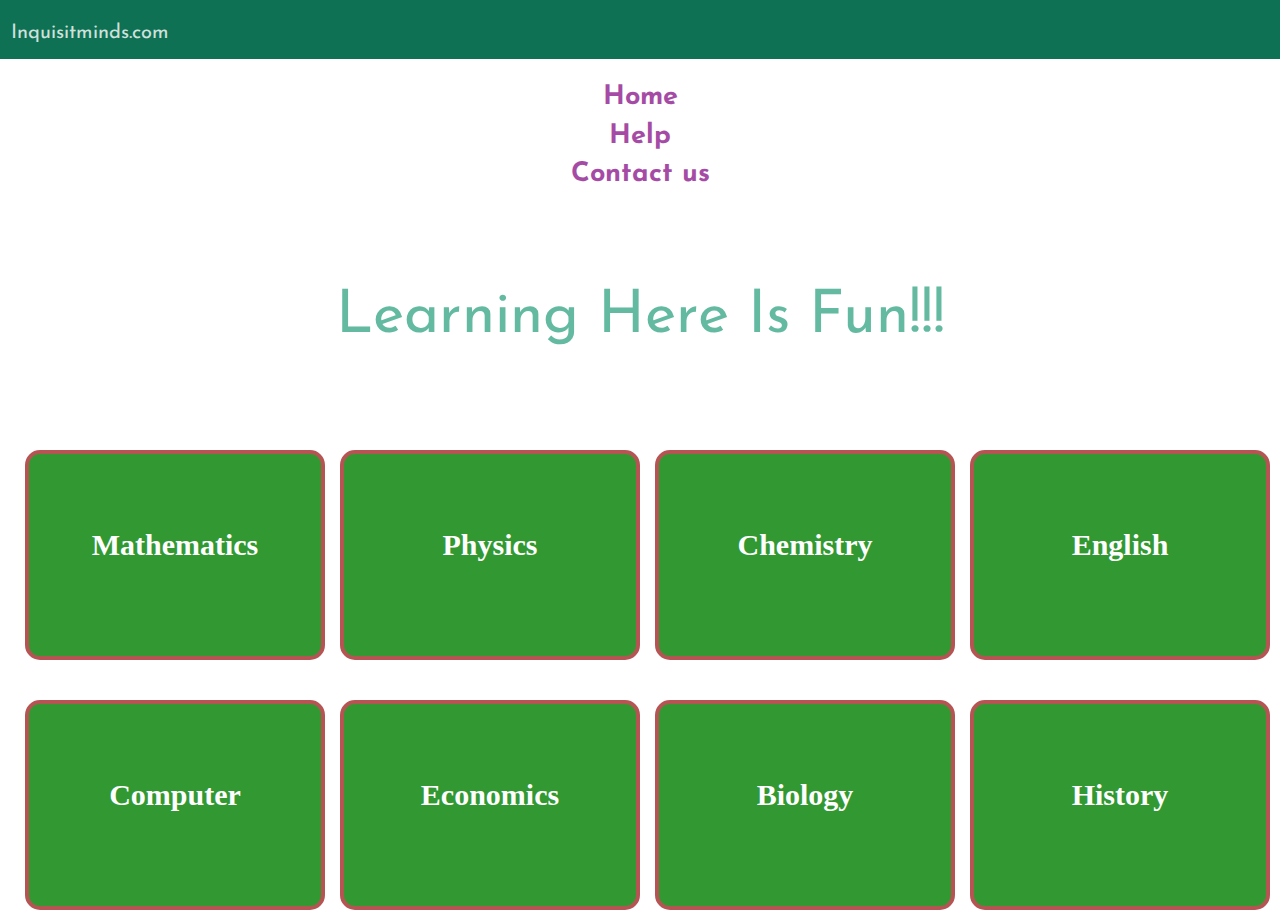
<file: index.html>
<!DOCTYPE html>
<html>
<head>
	<title>Homepage</title>
	<meta name="viewport" content="width=device-width, initial-scale=1">
	
  <link rel="stylesheet" href="https://maxcdn.bootstrapcdn.com/bootstrap/3.3.7/css/bootstrap.min.css">
  <link rel="stylesheet" type="text/css" href="//fonts.googleapis.com/css?family=Josefin+Sans" />
  <link href="https://fonts.googleapis.com/css2?family=Kanit:wght@600&display=swap" rel="stylesheet">

  <script src="https://ajax.googleapis.com/ajax/libs/jquery/3.3.1/jquery.min.js"></script>
  <script src="https://maxcdn.bootstrapcdn.com/bootstrap/3.3.7/js/bootstrap.min.js">
</script>
<link rel="stylesheet" type="text/css" href="style.css">
	<meta name="viewport" content="width=device-width, initial-scale=1">

		
</head>
<body>


<nav class="navbar" id="top">
  <div class="container-fluid">

    <div class="navbar-header">
      <button type="button" class="navbar-toggle" data-toggle="collapse" data-target="#myNavbar">
        <span class="icon-bar"></span>
        <span class="icon-bar"></span>
        <span class="icon-bar"></span> 
      </button>
      <p><a class="navbar-brand" href="#">Inquisitminds.com</a></p>
    </div>

    <div class="collapse" id="myNavbar">
      <ul class="nav navbar-nav">
        <li><a class="menu-item" href="#">Home</a></li>
        <li><a class="menu-item" href="#">Contact us</a></li> 
        <li><a class="menu-item" href="#">Help</a></li> 
      </ul>
    </div>

  </div>
</nav>


 <div class="row">

<div id="buttons" class="hidden-xs">

	<div class="headbutton">
	Home</div>

	<div class="headbutton">
		Help
	</div>

	<div class="headbutton"> 
	Contact us
	</div>
	
</div>


<div>
	<p id="headline"> Learning Here Is Fun!!!</p>
	</div> 
       <div class="space">
		<div class="col-lg-3 col-md-4 col-sm-6 col-xs-12">
			<p class='content'>
				Mathematics
			</p>
	</div>
</div>
<div class="space">
		<div class="col-lg-3 col-md-4 col-sm-6 col-xs-12">
			<p class='content'>
				Physics
			</p>
	</div>
</div>
<div class="space">
		<div class="col-lg-3 col-md-4 col-sm-6 col-xs-12">
			<p class='content'>
				Chemistry
			</p>
	</div>
</div>
<div class="space">
		<div class="col-lg-3 col-md-4 col-sm-6 col-xs-12">
			<p class='content'>
				English
			</p>
	</div>
</div>
<div class="space">
			<div class="col-lg-3 col-md-4 col-sm-6 col-xs-12">
			<p class='content'>
				Computer
			</p>
	</div>
</div>
<div class="space">
		<div class="col-lg-3 col-md-4 col-sm-6 col-xs-12">
			<p class='content'>
				Economics
			</p>
		</div>
		<div class="space">
		<div class="col-lg-3 col-md-4 col-sm-6 col-xs-12">
			<p class='content'>
				Biology
			</p>
		</div>
		<div class="space">
		<div class="col-lg-3 col-md-4 col-sm-6 col-xs-12">
			<p class='content'>
				History
			</p>
		</div>
	</div>
	</div>
</body>
</html>
</file>
<file: style.css>
*{

    box-sizing: border-box;

		}

/*Nav bar or header*/



#top{
    border-radius: 0px;
    background-color: #0E7153;
    margin-bottom: 20px;
}

.navbar-brand{
font-family: "josefin sans", sans-serif;
  color: #fff;
  opacity: 80%;
  padding-left: 25px;
  margin-top: 7px;
      font-size: 20px;
}

.navbar-brand:hover{
    text-shadow: 1px 1px #000;
    font-size: 21px;
    color: white;
}


.navbar-nav{

margin:0.5px;
  font-size: 25px;
  text-align: center;
 
}

.navbar-toggle{
        margin-top: 13px;
    margin-right: 25px;
    border: 1px solid #96DCC8;

    padding: 9px;
}

.navbar-toggle:hover{
      border-color: white;
}
.icon-bar{
         margin-top: 0px;
    background-color: #70B29E;

}


.menu-item{
    font-family: "josefin sans", sans-serif;
    padding: 0;
  margin-top: 0px;
    width: 100%;
    font-weight: bold;
    background-color: #96DCC8;
    border-bottom: 2px solid #2A8CA4;
    color: #4B618E;
    display: block;
    font-size: 23px;
}

.icon-bar:hover{
  color: #fff; 
  background-color: #fff;
}


a.navbar-brand{
  color: #fff;
}

/*navbar ends*/

/*head buttons*/


.headbutton{
  margin-left: 00px;
  margin-top:00px;
    margin-bottom:0px;
  font-family: "josefin sans", sans-serif;
  font-size: 27px;
  color: purple; 
  opacity: 70%;
  text-align: center;
  font-weight: bold;
}

.headbutton:hover{
text-shadow: .5px 0px #2FA481;
}




/*head buttons end**/



/*main heading of page*/

#headline {
	margin-left: 00px;
	margin-top:80px;
    margin-bottom:50px;
	font-family: "josefin sans", sans-serif;
	font-size: 60px;
	color: #2FA481; 
	opacity: 75%;
	text-align: center;

}


/*content of page*/

.row{
margin:10px;
}

.space{
margin-bottom: 30px;
}


p.content{

border: 4px solid brown;
padding-top: 70px;
border-radius: 15px;
font-family: comic sans MS;
font-weight: bold;
font-size: 30px;
color: white;
text-align: center;
height: 210px;
background-color: green;
width:300px;

opacity: 80%;
margin: auto;
margin-top:40px;
}

.content:hover{
      text-shadow: 2px 4px #000;
  }


.container-fluid{
  padding-left: 0px;
  padding-right: 0px;

}
</file>
